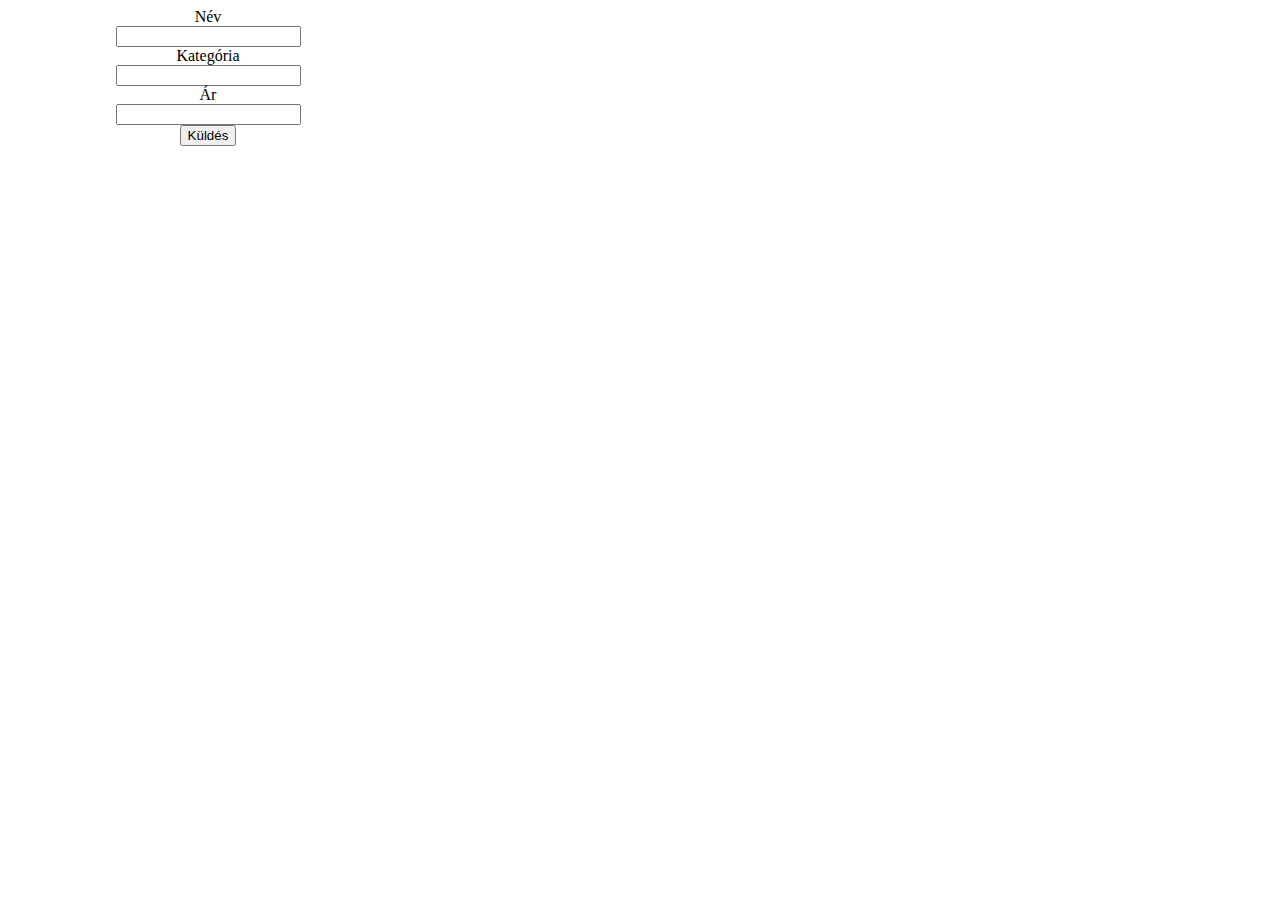
<file: frontend/index.html>
<!DOCTYPE html>
<html lang="en">
  <head>
    <meta charset="UTF-8" />
    <meta http-equiv="X-UA-Compatible" content="IE=edge" />
    <meta name="viewport" content="width=device-width, initial-scale=1.0" />
    <title>This is FRONTEND</title>
    <link rel="stylesheet" href="style.css" />
    <script src="script.js" defer></script>
  </head>
  <body>
    <div id="root">
      <form id="add-category" action="http://www.mavcsoport.hu/">
        <label for="name">Név</label>
        <input type="text" name="name" id="name" />
        <label for="name">Kategória</label>
        <input type="category" name="category" id="category" />
        <label for="name">Ár</label>
        <input type="text" name="price" id="price" />
        <input type="submit" value="Küldés" />
      </form>
      <!--<form action="https://www-google.com/search" method="post">
        <input name="q" />
        <input type="submit" value="Küldés" />
      </form>-->
      <p id="success-text"></p>
    </div>
  </body>
</html>
</file>
<file: frontend/style.css>
form {
  display: flex;
  flex-direction: column;
  width: 400px;
  justify-content: center;
  align-items: center;
  text-align: left;
}
</file>
